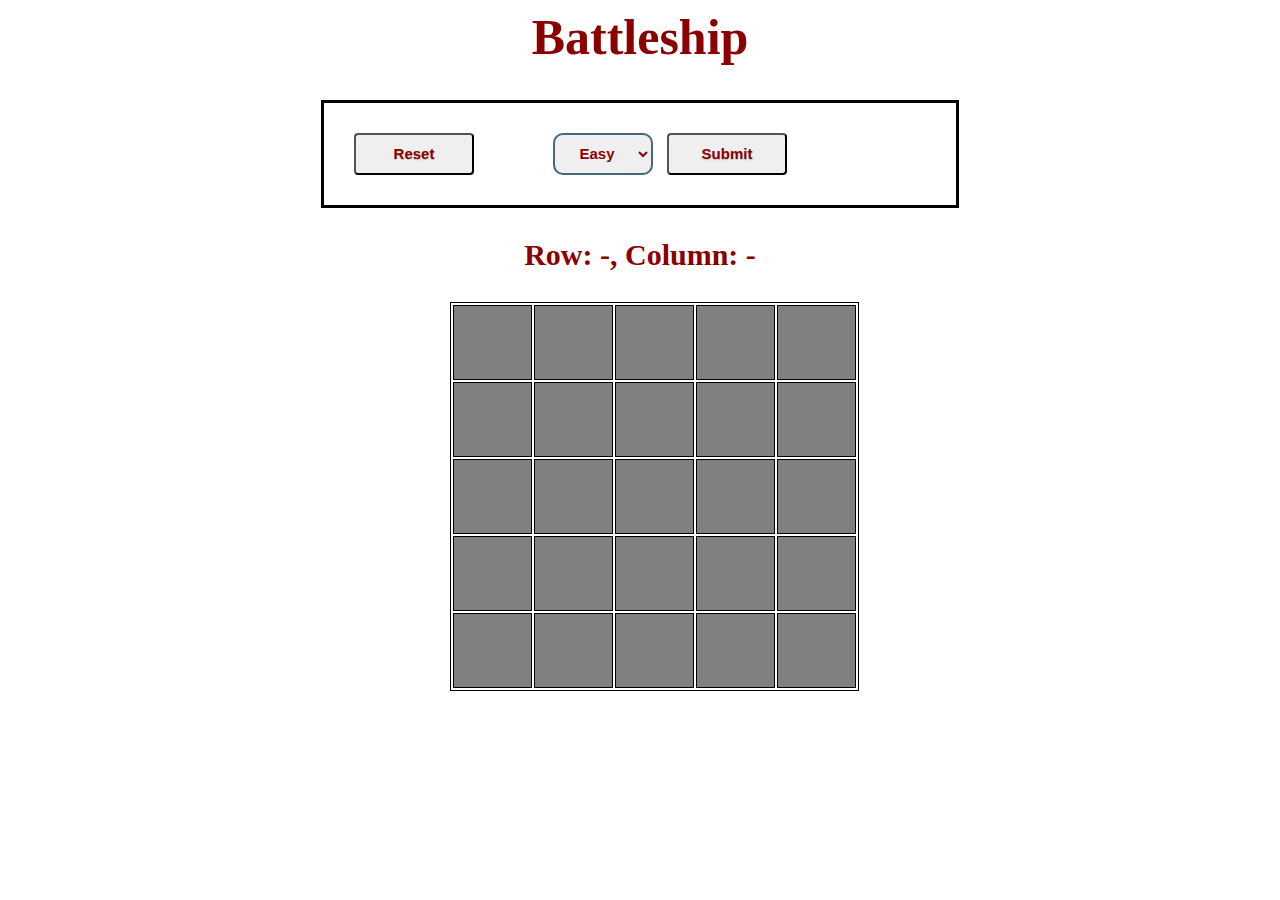
<file: index.html>
<head>
    <link rel="stylesheet" href="style.css">
    <script type="text/javascript" src="model.js"></script>
    <script type="text/javascript" src="view.js"></script>
</head>

<body onload="start()" >
    <h1>Battleship</h1>
    <div id="gameOptions">
    <button type="button" class="smallerB" onclick="location.reload();">Reset</button>
    <select id="difficulty">
            <option value="easy">Easy</option>
            <option value="medium">Medium</option>
            <option value="hard">Hard</option>
    </select>
    <button onclick="displayD()" type="button" id="difficultyB" class="smallerB" onclick="location.reload();">Submit</button>
    </div>
    <div id="coordinates">
    <p>Row: -, Column: -</p>
    </div>
    <div id="grid">
        <!--html will be generated here for the grid-->
    </div>
</body>
</file>
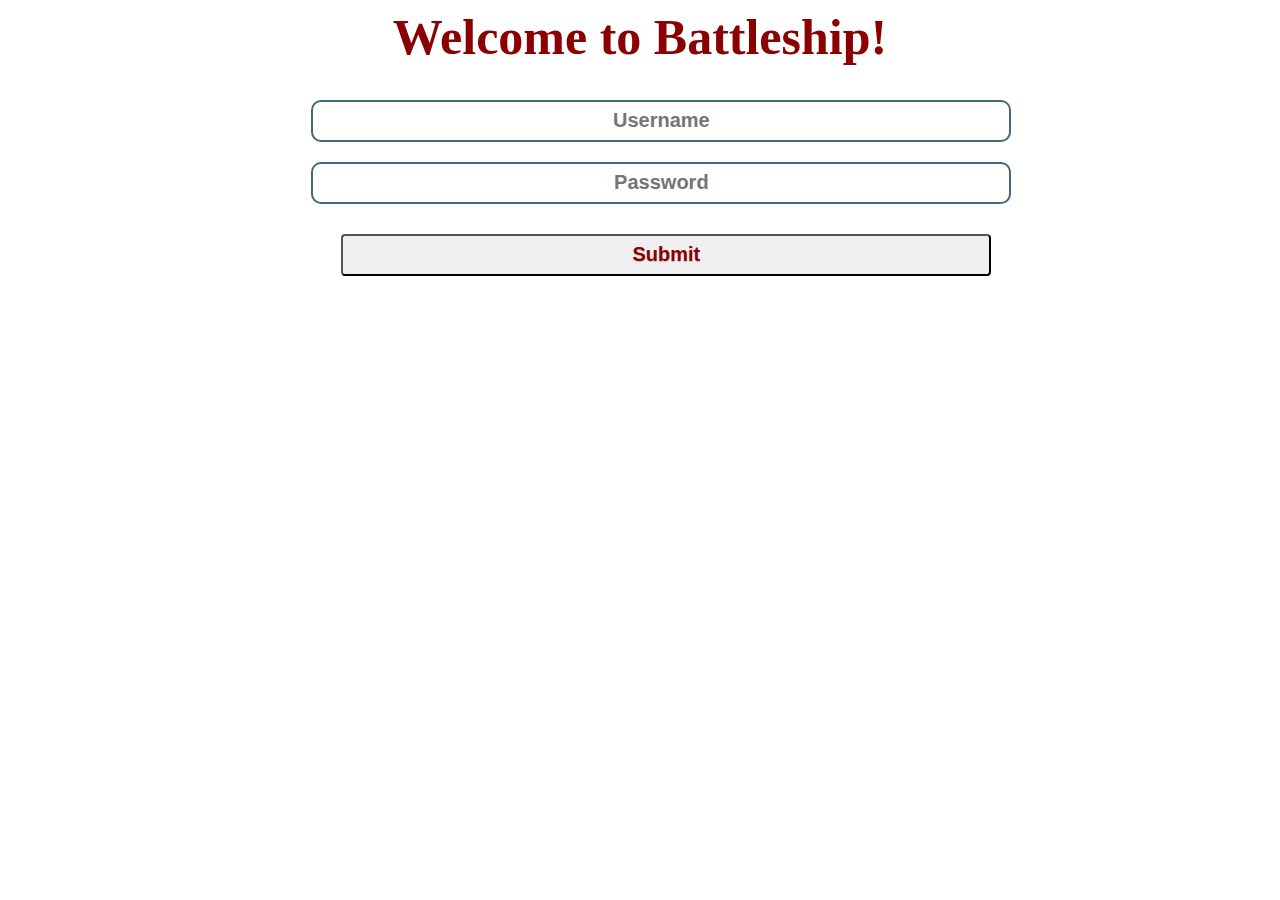
<file: login.html>
<head>
    <link rel="stylesheet" href="style.css">
    <script type="text/javascript" src="login.js"></script>
</head>

<body>
    <h1>Welcome to Battleship!</h1>
    <div id="loginInfo">
    <input type="text" id="userTB" name="username" placeholder="Username">
    <input type="password" id="passTB" name="password" placeholder="Password">
    <button onclick="validateLogin()" type="button" id="submit" onclick="location.reload();">Submit</button>
    <div id="loginError">

    </div>
    </div>

</body>
</file>
<file: style.css>
/* ID */

/* GAMEGRID */
#grid {
    display: inline-block;

    margin-left: 35%;
    margin-right: 25%;
}

#coordinates {
    text-align: right;
    font-size: 20px;
    color: darkred;
}

/*OPTIONS*/
#textbox {
    border:2px solid #456879;
	border-radius:10px;
	height: 42px;
    width: 230px;
    font-size: 15px;
    font-weight: bold;
    text-align: center;

    margin-right: -20px;
}

#difficulty {
    border:2px solid #456879;
	border-radius:10px;
	height: 42px;
    width: 100px;
    font-size: 15px;
    font-weight: bold;
    text-align: center;
    color: darkred;

    margin-right: -20px;
}

#gameOptions {
    margin: auto;
    width: 50%;
    border: 3px solid black;
}

/*LOGIN*/
#userTB {
    border:2px solid #456879;
	border-radius:10px;
	height: 42px;
    width: 700px;
    font-size: 20px;
    font-weight: bold;
    text-align: center;
    float: left;

    margin-bottom: 20px;
}

#passTB {
    border:2px solid #456879;
	border-radius:10px;
	height: 42px;
    width: 700px;
    font-size: 20px;
    font-weight: bold;
    text-align: center;
    float: left;
}

#submit {
    height: 42px;
    width: 650px;
    font-size: 20px;
}
#loginInfo {
    display: inline-block;

    margin-left: 24%;
    margin-right: 65%;
}

#tutorial {
    margin-left: 38%;
    margin-right: 25%;
}

/* Class */

/*DOC*/
.documentation {
    text-align: center;
    font-size: 17px;
    font-weight: bold;
    color: black;
    margin-left: 90px;
    margin-right: 90px;
}

/*OPTIONS*/
.smallerB {
    height: 42px;
    font-size: 15px;

    margin-right: 75px;
}

/*GAMEGRID*/
.startColor {
    background-color: gray;
}

.clickedColor {
    background-color: white;
}

@keyframes activated {
    from {font-size: 30px}
    to {font-size: 50px}
  }

.transition {
    animation: activated .5s;
}

/* Element */

td {
    width: 75px;
    height: 75px;
    border: 1px solid black;
}

table {
    border: 1px solid black;
}

p {
    text-align: center;
    font-size: 30px;
    font-weight: bold;
    color: darkred;
}

h1 {
    text-align: center;
    font-size: 50px;
    color: darkred;
}

button {
    color: white;
    border-radius: 4px;
    text-shadow: 0 1px 1px rgba(0, 0, 0, 0.2);
    color: darkred;
    height: 80px;
    width: 120px;
    font-weight: bold;
    font-size: 20px;

    margin: 30px;
}
</file>
